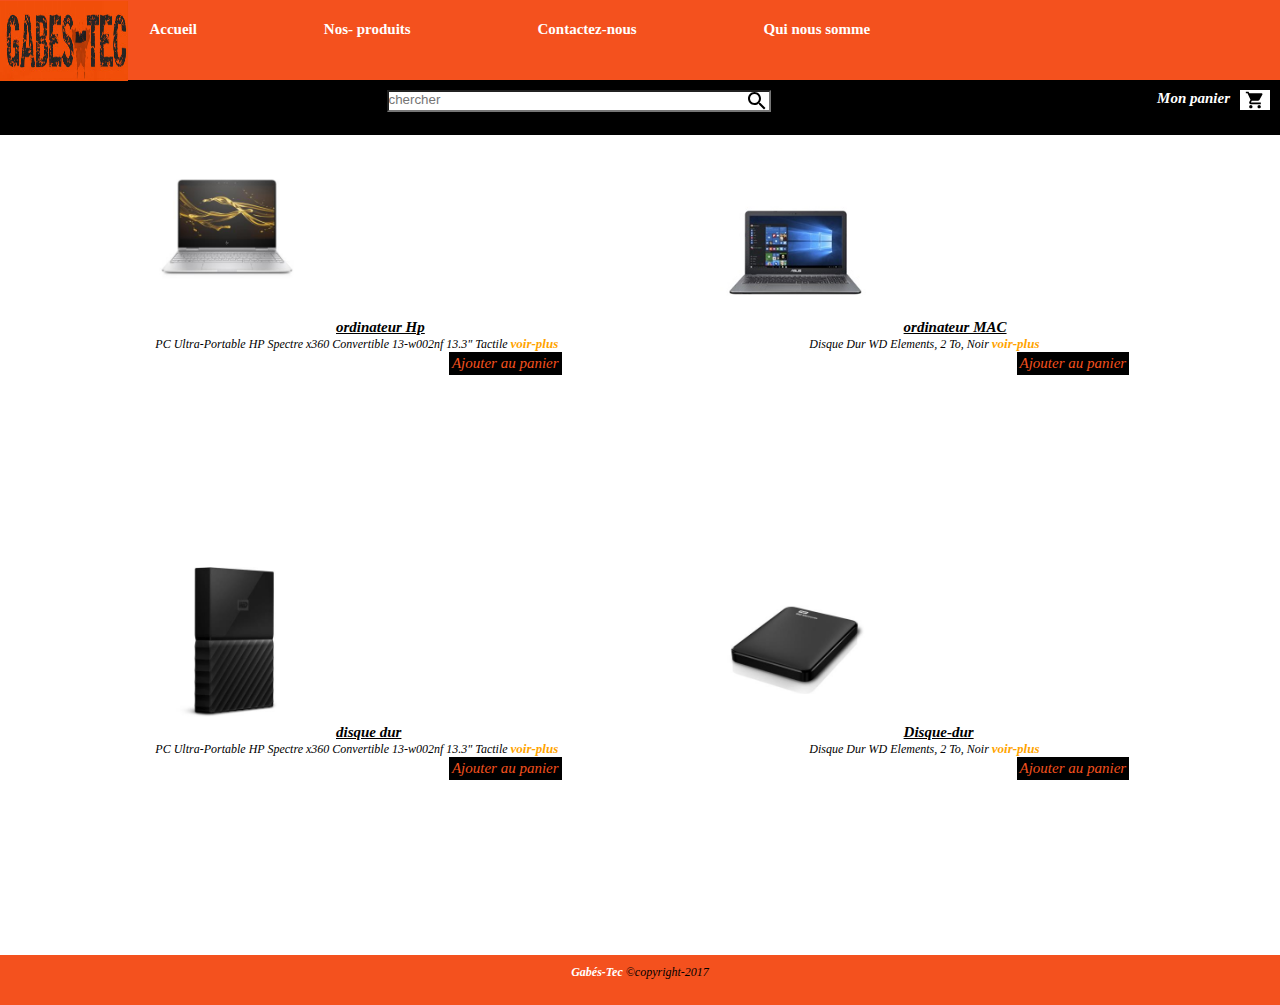
<file: index.html>
<!DOCTYPE html>
<html lang="en">
<head>
	<meta charset="UTF-8">
	<title>accueil</title>
	<link rel="stylesheet" type="text/css" href="style.css">
	<meta name="viewport" content="width=device-width, initial-scale=1.0">
	<link rel="icon" type="image/x-icon" href="images/favicon.ico">
	<link href="https://fonts.googleapis.com/icon?family=Material+Icons" rel="stylesheet">
</head>

<body>
		<!-- start header -->
	<header id="header" >
		<ul>
			<li><a href="index.html">Accueil</a></li>
			<li><a href="presentation.html">Nos- produits</a></li>
			<li><a href="contact.html">Contactez-nous</a></li>
			<li><a href="presententreprise.html">Qui nous somme</a></li>
			<img src="images/logoentreprise.jpg" alt="logoentreprise">

		</ul>
				
	</header>

	<!-- search barre -->
	<section id="search">
		<input type="search" name="searchsite" placeholder="chercher"> 
		<img src="images/shopping.svg"><span>Mon panier</span>
	</section>

	 	<!-- section ficheproduits -->

	 <section class="articles">
	      <article class="fich-produit" id="art1">
	      	 <img src="images/ordi4.jpg">
	      	 	<span class="titre">ordinateur Hp</span>

	      	   <p>PC Ultra-Portable HP Spectre x360 Convertible 13-w002nf 13.3" Tactile
	      	 <a href="#prod1">voir-plus</a> </p>
	      	 <span class="ajout">Ajouter au panier</span>
	      	 
	      </article>

	      <article class="fich-produit" id="art2">
	      	 <img src="images/ordi2.JPG">
	      	  <span class="titre">ordinateur MAC</span>
	      	  
	      	 <p>Disque Dur WD Elements, 2 To, Noir <a href="#prod2">voir-plus</a> 
				</p>
	       	 <span class="ajout">Ajouter au panier</span>
	      	 
	      </article>
	     
		  
	 </section>
	<section class="articles">
	      <article class="fich-produit" id="art1">
	      	 <img src="images/disquedur.JPG">
	      	 	<span class="titre">disque dur</span>

	      	   <p>PC Ultra-Portable HP Spectre x360 Convertible 13-w002nf 13.3" Tactile
	      	   <a href="#prod3">voir-plus</a> </p>
	      	 
	      	 <span class="ajout">Ajouter au panier</span>
	      	 
	      </article>

	      <article class="fich-produit" id="art2">
	      	 <img src="images/disquedur2.JPG">
	      	  <span class="titre">Disque-dur</span>
	      	  
	      	 <p>Disque Dur WD Elements, 2 To, Noir <a href="#prod4">voir-plus</a></p>
	       	 <span class="ajout">Ajouter au panier</span>
	      	  

	      </article>
	      		  
	 </section>

		<!--footer  -->
	<footer>
		<p class="peid-page" ><span>Gabés-Tec</span> &#169;copyright-2017</p>
	</footer>

	
</body>

</html>
</file>
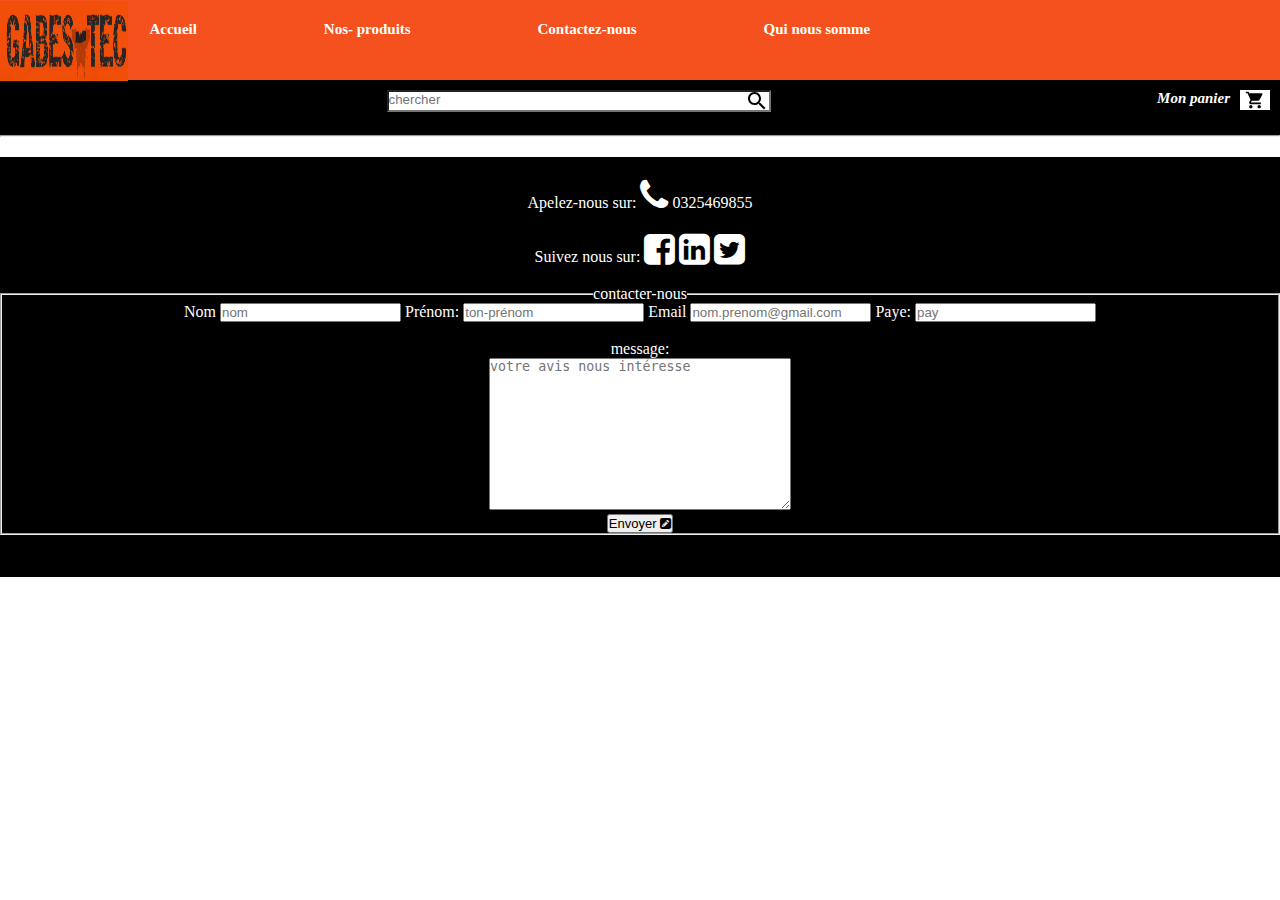
<file: contact.html>
<!DOCTYPE html>
<html lang="en">
<head>
	<meta charset="UTF-8">
	<title>contactez-nous</title>
	<link rel="stylesheet" type="text/css" href="style.css">
	<link href="https://fonts.googleapis.com/icon?family=Material+Icons"
      rel="stylesheet">
    <link rel="stylesheet" href="https://cdnjs.cloudflare.com/ajax/libs/font-awesome/4.7.0/css/font-awesome.min.css">
</head>

<body>
	<!-- start header -->
	<header id="header" class="">
		<ul>
			<li><a href="index.html">Accueil</a></li>
			<li><a href="presentation.html">Nos- produits</a></li>
			<li><a href="contact.html">Contactez-nous</a></li>
			<li><a href="presententreprise.html">Qui nous somme</a></li>
		</ul>
		<img src="images/logoentreprise.jpg" alt="logoentreprise">		
	</header>

	<!-- search barre -->
	<section id="search">
		<input type="search" name="searchsite" placeholder="chercher"> 
		<img src="images/shopping.svg"><span>Mon panier</span>
	</section>

	
	<hr>

	<!-- contact section -->
	<section id="contact">
		<span>Apelez-nous sur:</span>
		<i class="fa fa-phone" style="font-size:36px"></i> 
        <span>0325469855 </span><br><br>
        <span>  Suivez nous sur:</span>
        <i class="fa fa-facebook-square" style="font-size:36px"></i>
        <i class="fa fa-linkedin-square" style="font-size:36px"></i>
        <i class="fa fa-twitter-square" style="font-size:36px"></i><br><br>

        	<fieldset>
        		<legend>contacter-nous</legend>
        	        
        		<label class="left" for="nom">Nom</label>
        		<input  id="nom" type="text" name="nom"placeholder="nom" >
        	
        		
        		<label class="left" for="prenom">Prénom:</label>
        		<input  id="prenom" type="text" name="prénom" placeholder="ton-prénom" >
        		<label for="email">Email</label>
        		
        		<input type="email" id="email" placeholder="nom.prenom@gmail.com">
        		
        		<label class="left" for="paye">Paye:</label>
				<input id="paye" type="text" name="prénom"placeholder="pay" ><br><br>
				 
        	
        		<label  class="left" for="sujet">message:</label><br>

				<textarea  id="sujet" name="message" placeholder="votre avis nous intéresse"></textarea><br>
				<button style="font-size:13px">Envoyer <i class="fa fa-pencil-square"></i></button>	
				</fieldset>
				
    	</form>
        
	</section>



</body>
</html>
</file>
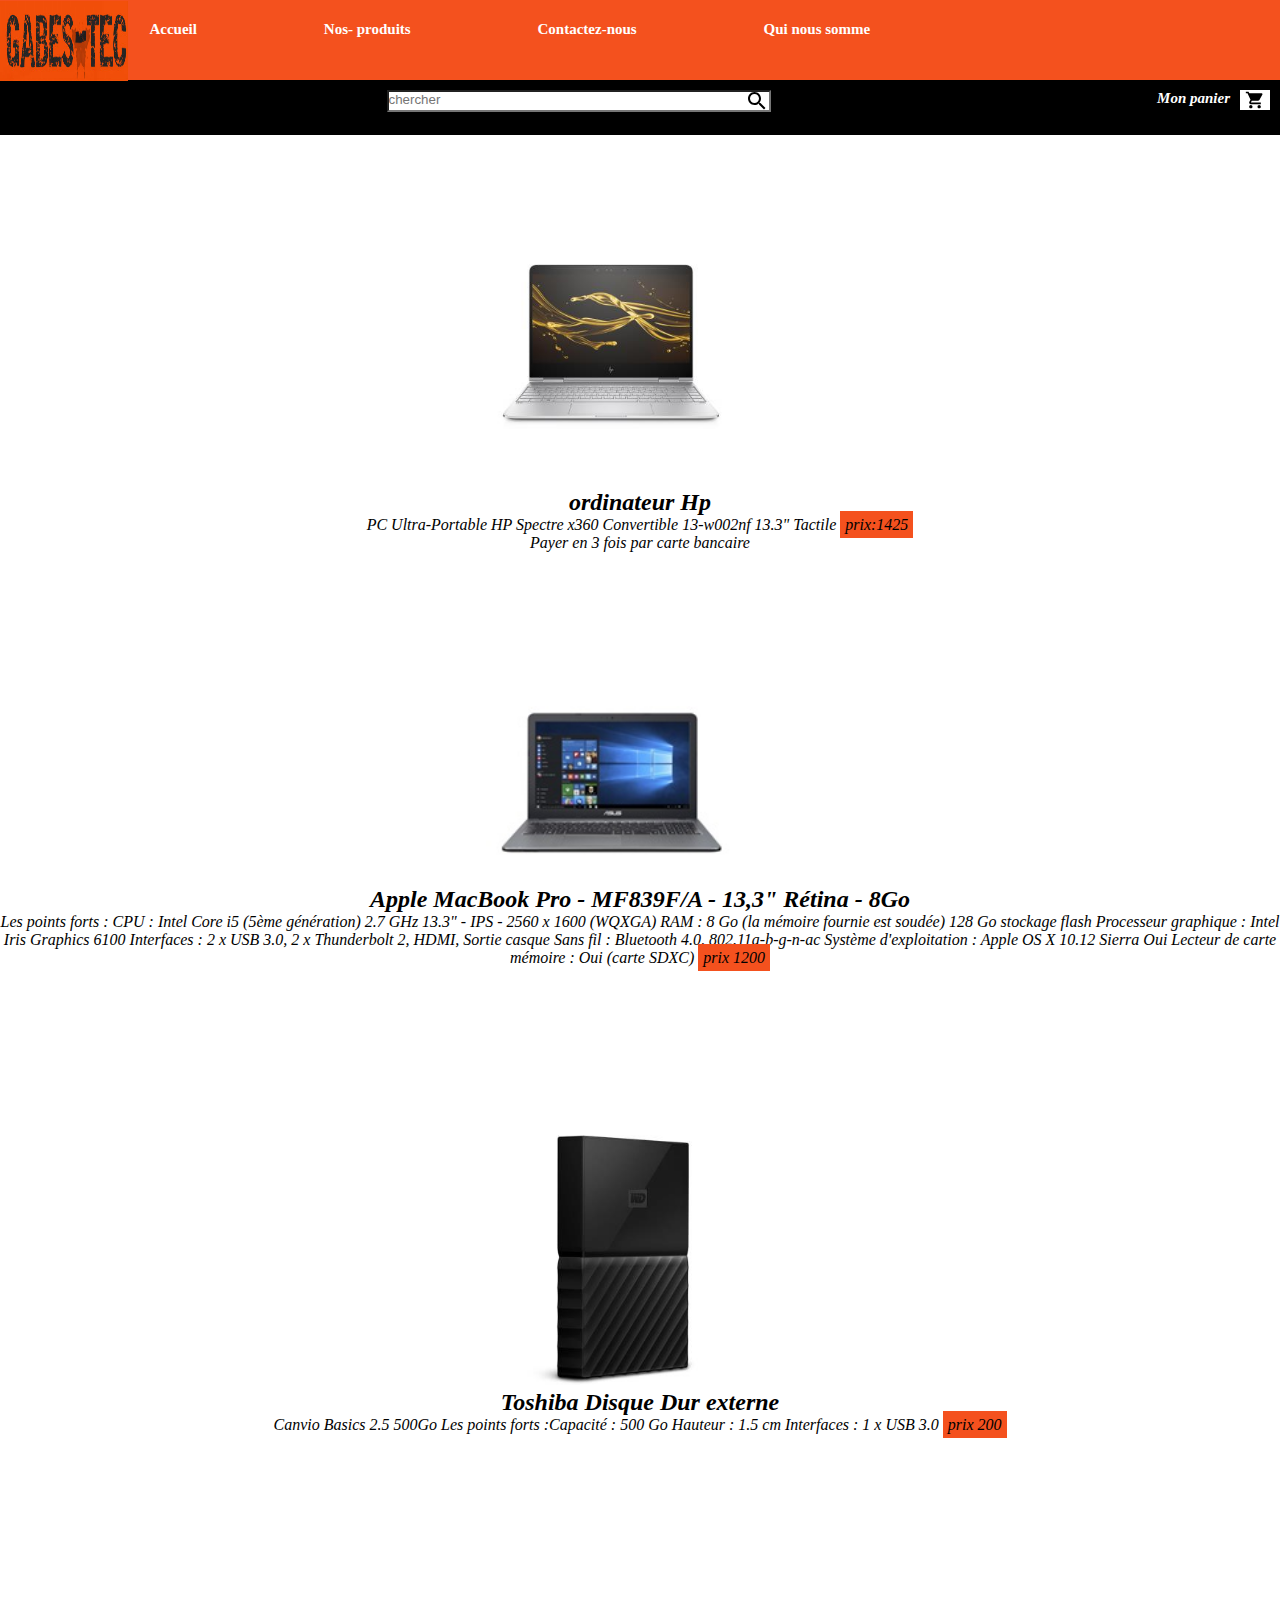
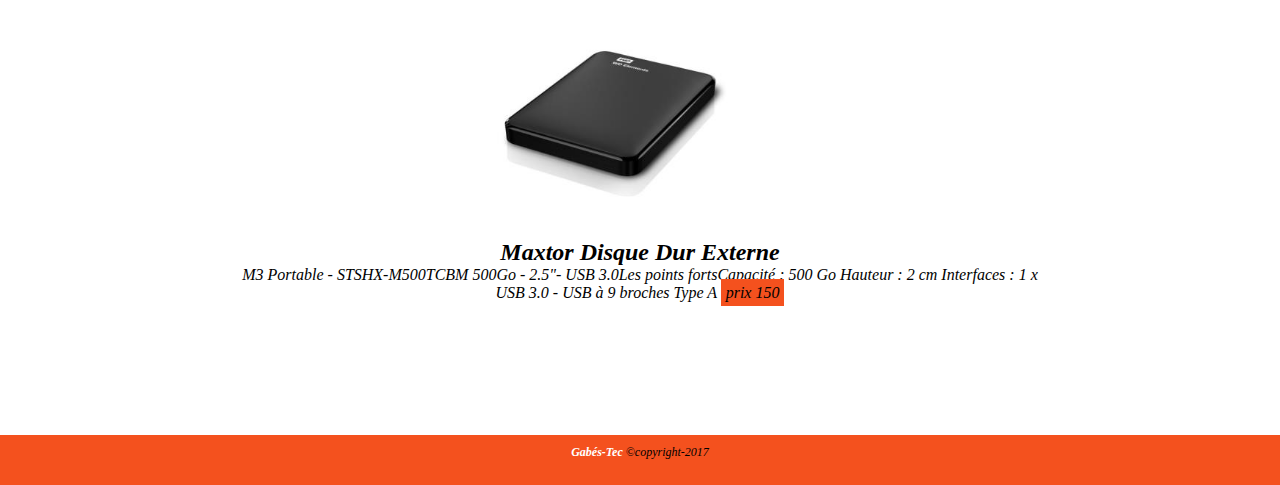
<file: presentation.html>
<!DOCTYPE html>
<html lang="en">
<head>
	<meta charset="UTF-8">
	<title>presentation</title>
	<link rel="stylesheet" type="text/css" href="style.css">
</head>
<body>
	<!-- start header -->
	<header id="header" class="">
		<ul>
			<li><a href="index.html">Accueil</a></li>
			<li><a href="presentation.html">Nos- produits</a></li>
			<li><a href="contact.html">Contactez-nous</a></li>
			<li><a href="presententreprise.html">Qui nous somme</a></li>
		</ul>
		<img src="images/logoentreprise.jpg" alt="logoentreprise">
		
	</header>

	<!-- search barre -->
	<section id="search">
		<input type="search" name="searchsite" placeholder="chercher"> 
		<img src="images/shopping.svg"><span>Mon panier</span>
	</section>

	<!-- fiches produits -->

	<section class="produits">
		<article class="preprod" id="prod1">
			<img src="images/ordi4.jpg"" alt="ordinateur portable">
			<h2>ordinateur Hp</h2>
			<p>PC Ultra-Portable HP Spectre x360 Convertible 13-w002nf 13.3" Tactile <span>prix:1425</span></p>
			<p>Payer en 3 fois par carte bancaire</p>
		</article>
		
		<article class="preprod" id="prod2">
			<img src="images/ordi2.JPG">
			<h2>Apple MacBook Pro - MF839F/A - 13,3" Rétina - 8Go</h2>
			<p>Les points forts :

    		CPU : Intel Core i5 (5ème génération) 2.7 GHz
    		13.3" - IPS - 2560 x 1600 (WQXGA)
    		RAM : 8 Go (la mémoire fournie est soudée) 128 Go stockage flash  Processeur graphique : Intel Iris Graphics 6100 Interfaces : 2 x USB 3.0, 2 x Thunderbolt 2, HDMI, Sortie casque
 			Sans fil : Bluetooth 4.0, 802.11a-b-g-n-ac
    		Système d'exploitation : Apple OS X 10.12 Sierra Oui Lecteur de carte mémoire : Oui (carte SDXC) <span>prix 1200</span></p>
			
		</article>
		<article class="preprod" id="prod3">
			<img src="images/disquedur.JPG">
			<h2>Toshiba Disque Dur externe </h2>
			<p> Canvio Basics 2.5 500Go Les points forts :Capacité : 500 Go Hauteur : 1.5 cm Interfaces : 1 x USB 3.0 <span>prix 200</span></p>
		</article>

		<article class="preprod" id="prod4">
			<img src="images/disquedur2.JPG">
			<h2>Maxtor Disque Dur Externe </h2>
			<p>  M3 Portable - STSHX-M500TCBM 500Go - 2.5"- USB 3.0Les points fortsCapacité : 500 Go Hauteur : 2 cm Interfaces : 1 x </p>
			<p>USB 3.0 - USB à 9 broches Type A <span> prix 150</span></p>
		</article>
	</section>

<!--footer  -->
	<footer>
		<p class="peid-page" ><span>Gabés-Tec</span> &#169;copyright-2017</p>
	</footer>


</body>
</html>
</file>
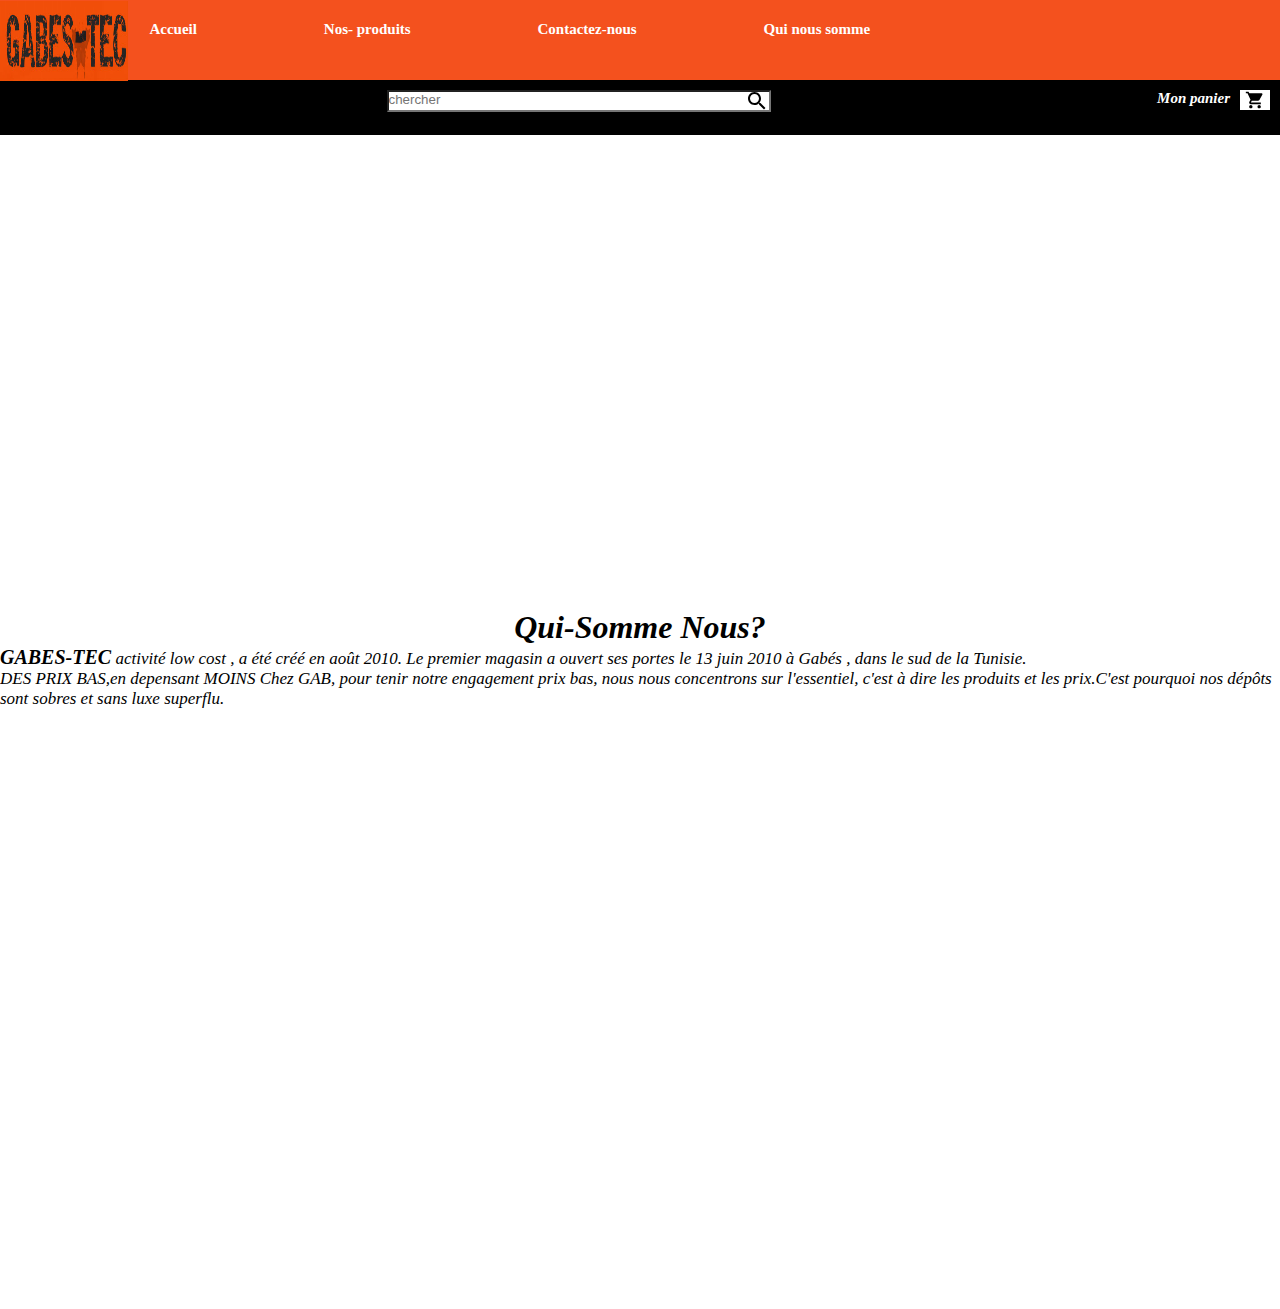
<file: presententreprise.html>
<!DOCTYPE html>
		<html lang="en">
		<head>
			<meta charset="UTF-8">
			<title>Qui somme nous</title>
			<link rel="stylesheet" type="text/css" href="style.css">
		</head>
		<body>
			
		
		<!-- start header -->
	<header id="header" >
		<ul>
			<li><a href="index.html">Accueil</a></li>
			<li><a href="presentation.html">Nos- produits</a></li>
			<li><a href="contact.html">Contactez-nous</a></li>
			<li><a href="presententreprise.html">Qui nous somme</a></li>
		</ul>

		<img src="images/logoentreprise.jpg" alt="logoentreprise">
				
	</header>

	<!-- search barre -->
	<section id="search">
		<input type="search" name="searchsite" placeholder="chercher"> 
		<img src="images/shopping.svg"><span>Mon panier</span>
	</section>
		<!-- Lacalisation  -->
	<iframe src="https://www.google.com/maps/embed?pb=!1m18!1m12!1m3!1d40443.760916347914!2d3.1924522000000017!3d50.687742700000015!2m3!1f0!2f0!3f0!3m2!1i1024!2i768!4f13.1!3m3!1m2!1s0x47c32627f7d74f6f%3A0xe4eab5ef90bd129b!2sRue+d&#39;Anzin%2C+59100+Roubaix!5e0!3m2!1sfr!2sfr!4v1489263382216" width="100%" height="450" frameborder="0" style="border:0" allowfullscreen></iframe>

	<!-- presentation section -->
	<section id="present-entreprise">
	 	<h1>Qui-Somme Nous?</h1>
		
		<p><span>GABES-TEC</span> activité low cost , a été créé en août 2010. Le premier magasin a ouvert ses portes le 13 juin 2010 à Gabés , dans le sud de la Tunisie.
		</p>
		<p>DES PRIX BAS,en depensant MOINS
		Chez GAB, pour tenir notre engagement prix bas, nous nous concentrons sur l'essentiel, c'est à dire les produits et les prix.C'est pourquoi nos dépôts sont sobres et sans luxe superflu.
		</p>
	</section>

	</body>
		</html>
</file>
<file: style.css>
*
{
	margin: 0;
	padding: 0;
}

/* style  the header*/
#header
{
	background-color: #f4511e;
	height: 80px;
	width: 100%;
	position: relative;
}

#header ul
{
	padding: 20px 8px;
	margin: 0px 80px;
	padding-right:80px;
	padding-top: 20px;
	width: 80%;
	height: 50%;

}

#header ul li
{
	list-style-type: none;
	display: inline-block;
	margin:0 6%;
}

#header ul li a
{
	
	text-decoration: none;
	color: white;
	font-weight: bold;
	font-size: 15px;
	transition: 0.4s;
}

#header img
{
	position: absolute;
	left: 0;
	top:0;
	width:10%;
	height:100%;
	padding-top: 1px;
	padding-right: 3px;
}

#header ul li a:hover
{
	 color:black;
	 font-size:15px;
}

/*style search section */

#search
{
	width: 100%;
	height:45px;
	background-color: black;
	text-align: center;
	padding-top: 10px;
}

input[type=search]
{
	width:30%;
	padding-bottom: 3px;
	background-image: url(images/searchicone.svg);
	background-position:right;
	background-repeat: no-repeat;
	
}

#search img
{
	background-color: white;
	width: 30px;
	height: 20px;
	float: right;
	margin-left: 10px;
	margin-right: 10px;
}
#search span{
	color: white;
	float: right;
	font-weight: bold;
	font-size: 15px;
	font-style: italic;
}

/*style section products*/
.articles
{
	clear: both;
	width: 100%;
	margin-top: 5px;
	height: 400px;
	
}
.fich-produit img
{
	height: auto;
	width:150px;
	padding-right:30px;
	margin-bottom: 20px;

}	
.fich-produit
{
	display:inline-block;
	border:2px solid transparent;
	border-radius: 3px;

	margin:0 auto;
	width: 32%;
	height: 300px;
	margin-top: 20px;
	margin-left:150px;

}
.fich-produit p
{
	font-size: 12px;
}
.ajout
{
	float:right;
	background-color: black;
	color: #f4511e;
	padding:3px 3px;
	font-style: italic;
	font-size: 15px;
}
.titre
{
	font-style: italic;
	font-weight: bold;
	font-size: 15px;
	text-align: left;
	text-decoration: underline;

}
.fich-produit a
{
	text-decoration: none;
	color: #ffa400;
	font-weight: bold;
	font-size: 13px;
}

/*style footer section*/
footer
{
	height:50px;
	width: 100%;
	background-color: #f4511e;
}
footer p{
	margin:10px auto;
	text-align: center;
	padding-top:10px;
	font-size: 12px; 

}
footer p span{
	color:white;
	font-size: 12px;
	font-weight: bold;

}

/*style presentation page*/

.preprod
{
 width: 100%;
 height:300px;
 margin:100px 0px 150px 0px;

}

.preprod img
{
	height: auto;
	width: 250px;
	margin: 0 38%;
}

.preprod h2,p
{
   text-align: center;
   font-style: italic;
}

.preprod span
{
  background-color: #f4511e;
  padding: 5px 5px;
}

/*style presententreprise section*/

#present-entreprise
{
	width: 100%;
	height: 700px;
}

#present-entreprise h1
{
	text-align: center;
	font-style: italic;
	margin-top: 20px;
}

#present-entreprise img
{
	
	height:auto;
	margin:20px 30%;
	border:2px solid black;
	border-radius:10%;
}

#present-entreprise  p span
{
  font-weight: bold;
  font-size: 20px;
}

#present-entreprise p
{
	text-align: left;
	font-size: 17px;
	font-style: italic;
}	

/*style contact page*/
#contact
{
  	background-color: black;
	color: white;
	width: 100%;
	height:400px;
	margin-top: 20px;
	padding-top: 20px;
	text-align: center;
}
#contact p
{
	width:300px;
	text-align: center;
	box-sizing:border-box;
	resize: vertical;
	margin: 5px 100px;		
}
#contact textarea
{
	width: 300px;
	resize: vertical;
	height: 150px;
}
</file>
